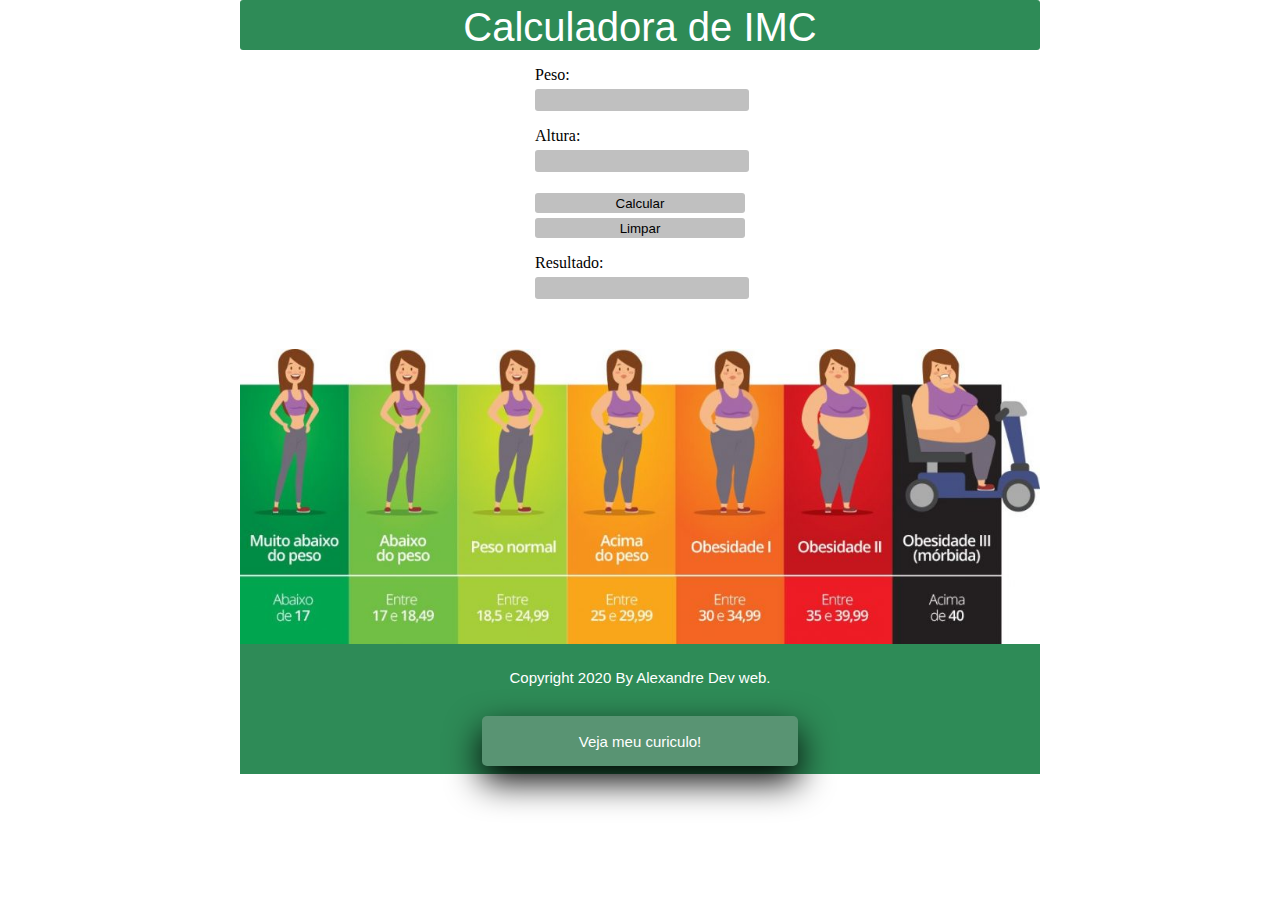
<file: index.html.html>
<!DOCTYPE html>
<html lang="pt">

<head>
    <meta charset="UTF-8">
    <meta name="viewport" content="width=device-width, initial-scale=1.0">
    <title>CÁLCULO DO IMC</title>
    <link rel="stylesheet" href="cssimc.css">

    <head>

    </head>

    <body>

        <div class="menu">
            <div class="logo">Calculadora de IMC</div>
        </div>

        <form action="imc.html" name="formImc" method="post" onsubmit="return CalculoImc();">

            <p>Peso: <input type="text" name="peso"></p>
            <p>Altura: <input type="text" name="altura"></p>
            <p><input type="button" value="Calcular" onclick="CalculoImc();">
                <input type="reset" value="Limpar"></p>
            <p>Resultado:<input type="text" name="resultado"></p>

        </form>

        </div>


        <div class="img">
            <img src="tabela.jpg" alt=""></div>

        <div class="copy">
            <div class="textcopy">Copyright 2020 By Alexandre Dev web.
                <div class="curiculo">
                    <a href="https://carlos-alexandre-leutz.github.io/Meu-Curr-culo/"> <button>Veja meu curiculo!</button></a>
                </div>
            </div>


        </div>


        <script type="text/javascript">
            function CalculoImc() {
                var peso = parseFloat(document.formImc.peso.value);
                var altura = parseFloat(document.formImc.altura.value);
                var imc = peso / (altura * altura);
                document.formImc.resultado.value = imc.toFixed(2);

            }
        </script>
    </body>

</html>
</file>
<file: cssimc.css>
html {
            width: 100%;
            height: 100%;
            margin: 0;
        }
        
        body {
            width: 100%;
            max-width: 800px;
            margin: 0 auto;
            height: 100%;
        }
        
        .menu {
            background-color: #2E8B57;
            color: white;
            width: 100%;
            height: 50px;
            border-radius: 3px;
        }
        
        .logo {
            position: relative;
            text-align: center;
            top: 5px;
            font-size: 40px;
            font-family: Arial, Helvetica, sans-serif;
        }
        
        form {
            width: 210px;
            margin: 0 auto;
        }
        
        .curiculo {
            width: 316px;
            margin: 0 auto;
        }
        
        button {
            height: 50px;
            position: relative;
            margin-top: 30px;
            border-radius: 5px;
            width: 316px;
            background-color: rgb(89, 148, 115);
            color: white;
            box-shadow: 0 15px 35px rgba(0, 0, 0.7);
            border: none;
            font-size: 15px;
            font-family: Verdana, Geneva, Tahoma, sans-serif;
        }
        
        button:hover {
            transform: translateY(-5px);
        }
        
        input {
            width: 100%;
            height: 20px;
            background-color: #C0C0C0;
            color: black;
            border: none;
            border-radius: 3px;
            margin-top: 5px;
        }
        
        .img {
            max-width: 800px;
            width: 100%;
            margin-top: 50px;
        }
        
        img {
            max-width: 800px;
            width: 100%;
            margin-bottom: -5px;
        }
        
        .copy {
            font-family: Verdana, Geneva, Tahoma, sans-serif;
            background-color: #2E8B57;
            color: white;
            height: 130px;
            position: relative;
            bottom: 0;
            max-width: 800px;
            width: 100%;
            font-size: 15px;
            font-family: Verdana, Geneva, Tahoma, sans-serif;
            text-align: center;
        }
        
        .textcopy {
            position: relative;
            top: 25px;
        }
</file>
